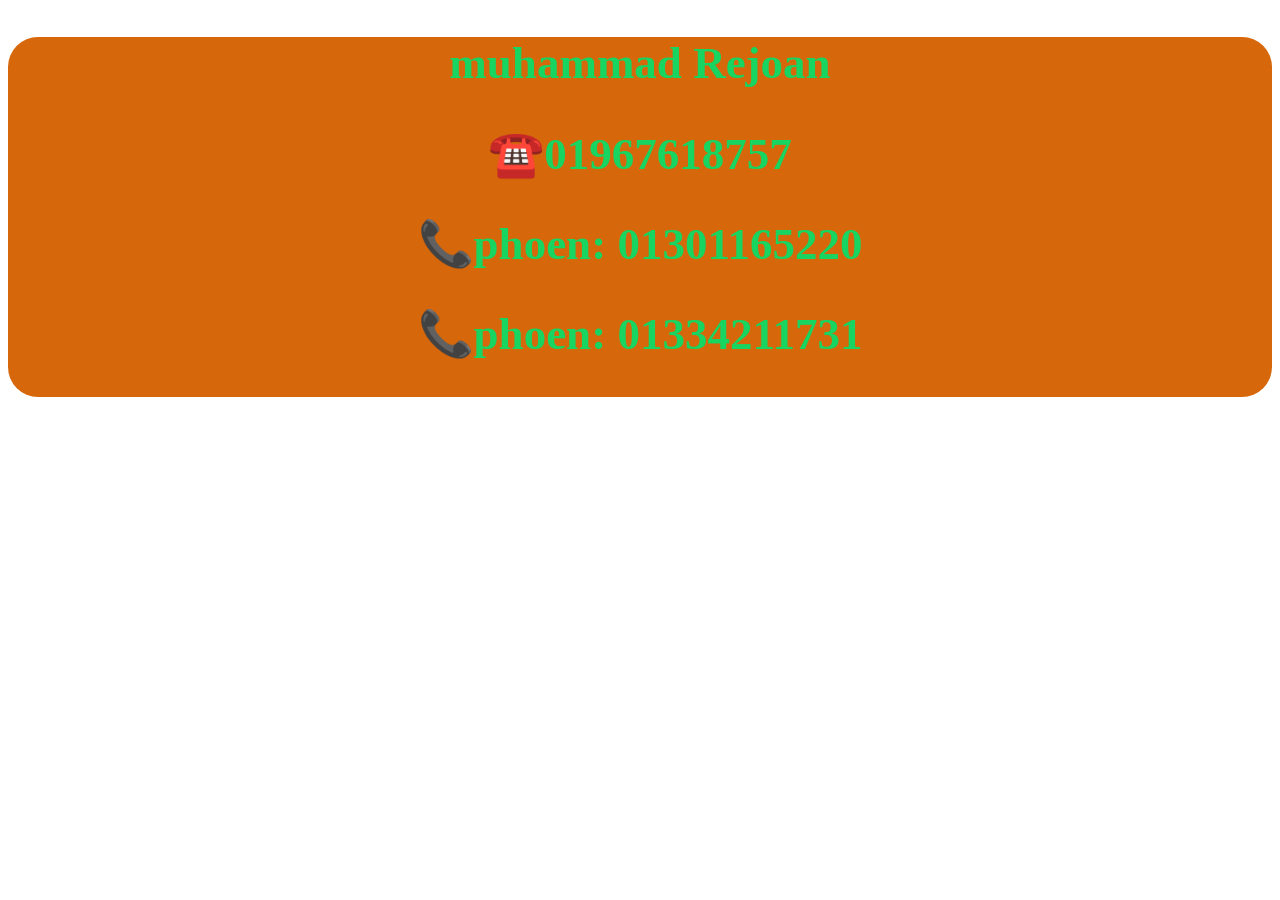
<file: index.html>
<!DOCTYPE html>
<html lang="en">
<head>
    <meta charset="UTF-8">
    <meta name="viewport" content="width=device-width, initial-scale=1.0">
    <title>Document</title>  <link rel="stylesheet" href="index.html">
  <link rel="stylesheet" href="style.css">
</head>
<body>
   <div class="demo">
    <h2>muhammad Rejoan</h1>
   <h2> ☎️01967618757</h2>
<h2> 📞phoen: 01301165220</h2>
<h2> 📞phoen: 01334211731</h2>
</div>

</body>
</html>
</file>
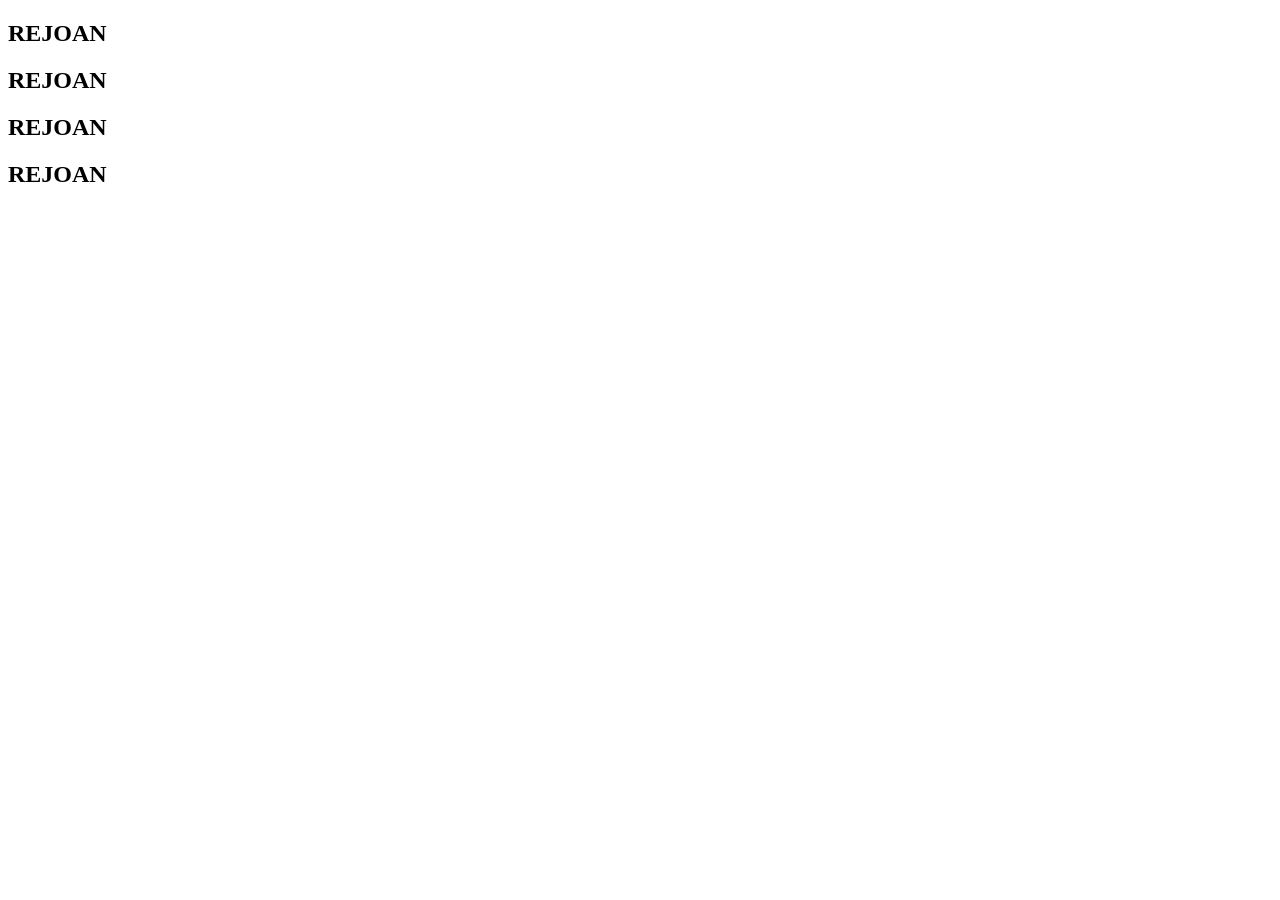
<file: home.html>
<!DOCTYPE html>
<html lang="en">
<head>
    <meta charset="UTF-8">
    <meta name="viewport" content="width=device-width, initial-scale=1.0">
    <title>Document</title>
</head>
<body>
    <link rel="stylesheet" href="style.css">
    <h2>REJOAN</h2>
    <h2>REJOAN</h2>
    <h2>REJOAN</h2>
    <h2>REJOAN</h2>
    
</body>
</html>
</file>
<file: style.css>
.demo{
    color: rgb(24, 212, 96);
    
    text-align: center;
   font-size: 30px;
 border-radius: 30px;
 height: 40vh;
background-color: rgb(214, 103, 11);

}
</file>
